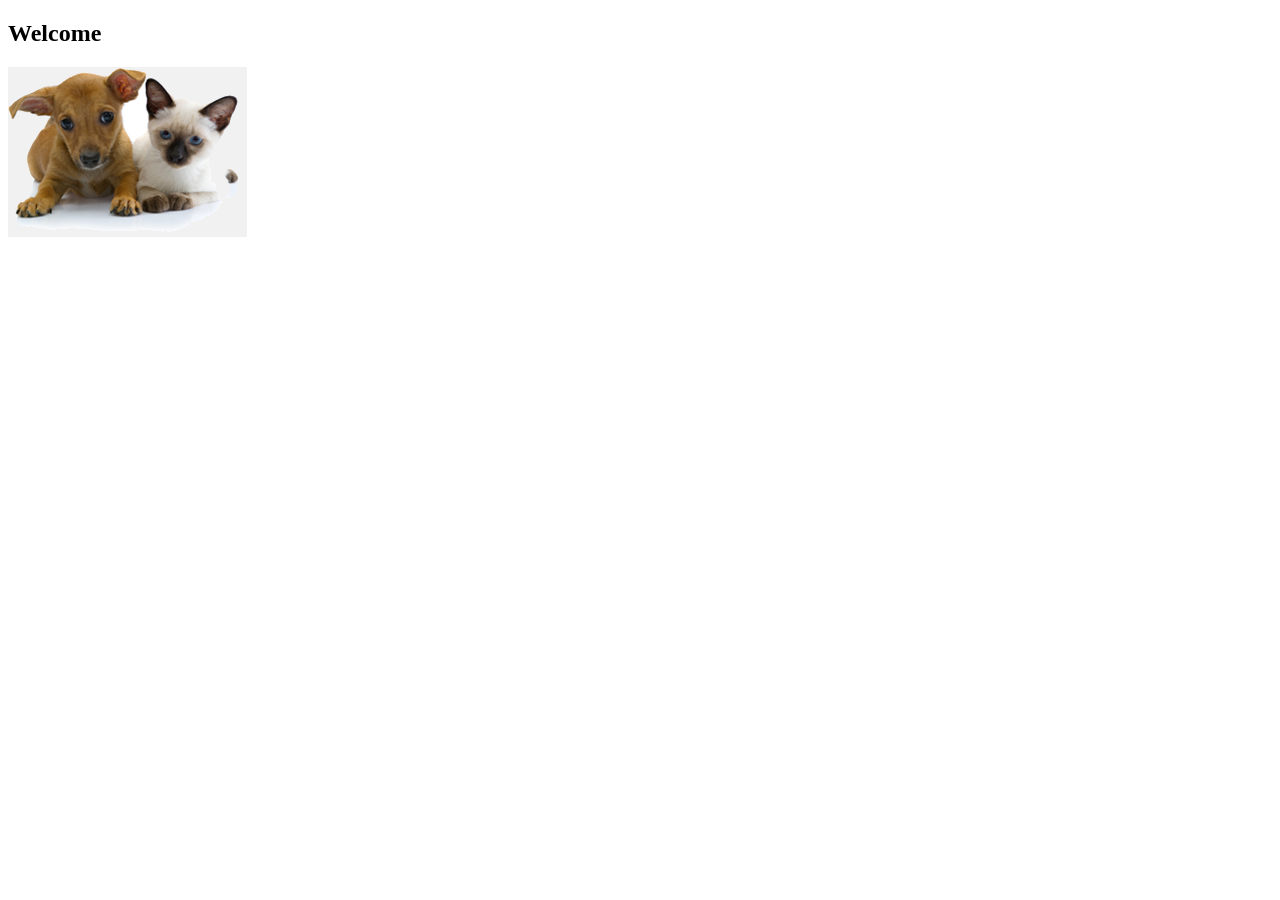
<file: pet-clinic-web/src/main/resources/templates/index.html>
<!DOCTYPE html>
<html th:replace="~{fragments/layout :: layout (~{::body},'home')}" xmlns:th="https://www.thymeleaf.org">
<body>

    <h2 th:text="#{welcome}">Welcome</h2>
    <div class="row">
        <div class="col-md-12">
            <img class="img-responsive" src="../static/resources/images/pets.png"
                 th:src="@{/resources/images/pets.png}"/>
        </div>
    </div>

</body>
</html>
</file>
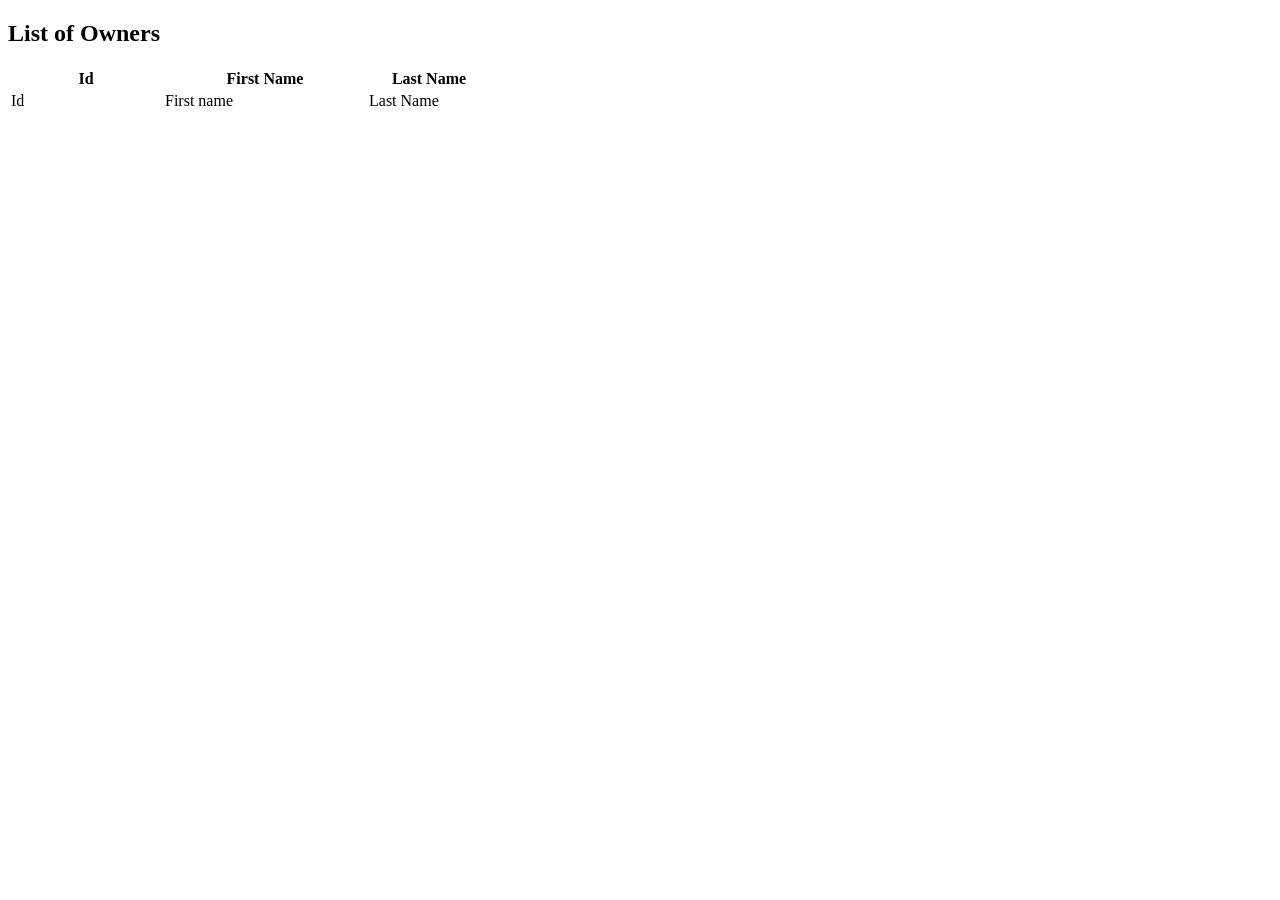
<file: pet-clinic-web/src/main/resources/templates/owners/index.html>
<!DOCTYPE html>
<html lang="en" xmlns="http://www.w3.org/1999/xhtml" xmlns:th="http://www.thymeleaf.org" th:replace="~{fragments/layout :: layout (~{::body},'owners')}">
<head>
    <meta charset="UTF-8">
    <title>Owners List</title>
</head>
<body>
    <h2 th:text="'List of Owners'">List of Owners</h2>



    <table class="table table-striped">
        <thead>
            <tr>
                <th style="width: 150px;">Id</th>
                <th style="width: 200px;">First Name</th>
                <th style="width: 120px">Last Name</th>
            </tr>
        </thead>
        <tbody>
            <tr th:each="owner : ${owners}">
                <td th:text="${owner?.id}">Id</td>
                <td th:text="${owner?.firstName}">First name</td>
                <td th:text="${owner?.lastName}">Last Name</td>
            </tr>
        </tbody>
    </table>



</body>
</html>
</file>
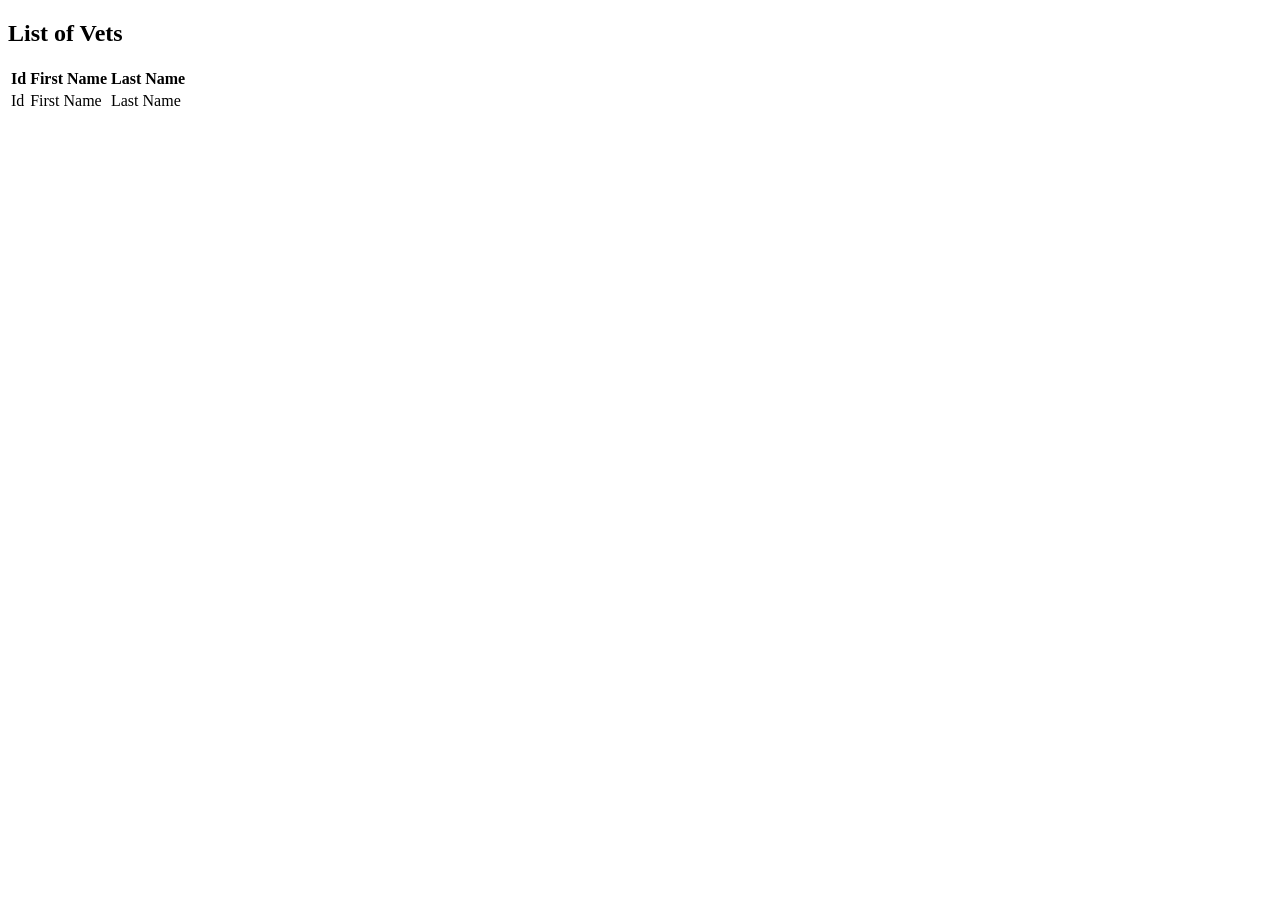
<file: pet-clinic-web/src/main/resources/templates/vets/index.html>
<!DOCTYPE html>
<html lang="en" xmlns="http://www.w3.org/1999/xhtml" xmlns:th="http://www.thymeleaf.org" th:replace="~{fragments/layout :: layout (~{::body},'vets')}">
<head>
    <meta charset="UTF-8">
    <title>List of Vets</title>
</head>
<body>
    <h2 th:text="'List of Vets'">List of Vets</h2>
    <table class="table table-striped">
        <thead>
            <tr>
                <th>Id</th>
                <th>First Name</th>
                <th>Last Name</th>
            </tr>
        </thead>
        <tbody>
            <tr th:each="vet : ${vets}">
                <td th:text="${vet?.id}">Id</td>
                <td th:text="${vet?.firstName}">First Name</td>
                <td th:text="${vet?.lastName}">Last Name</td>
            </tr>
        </tbody>
    </table>
</body>
</html>
</file>
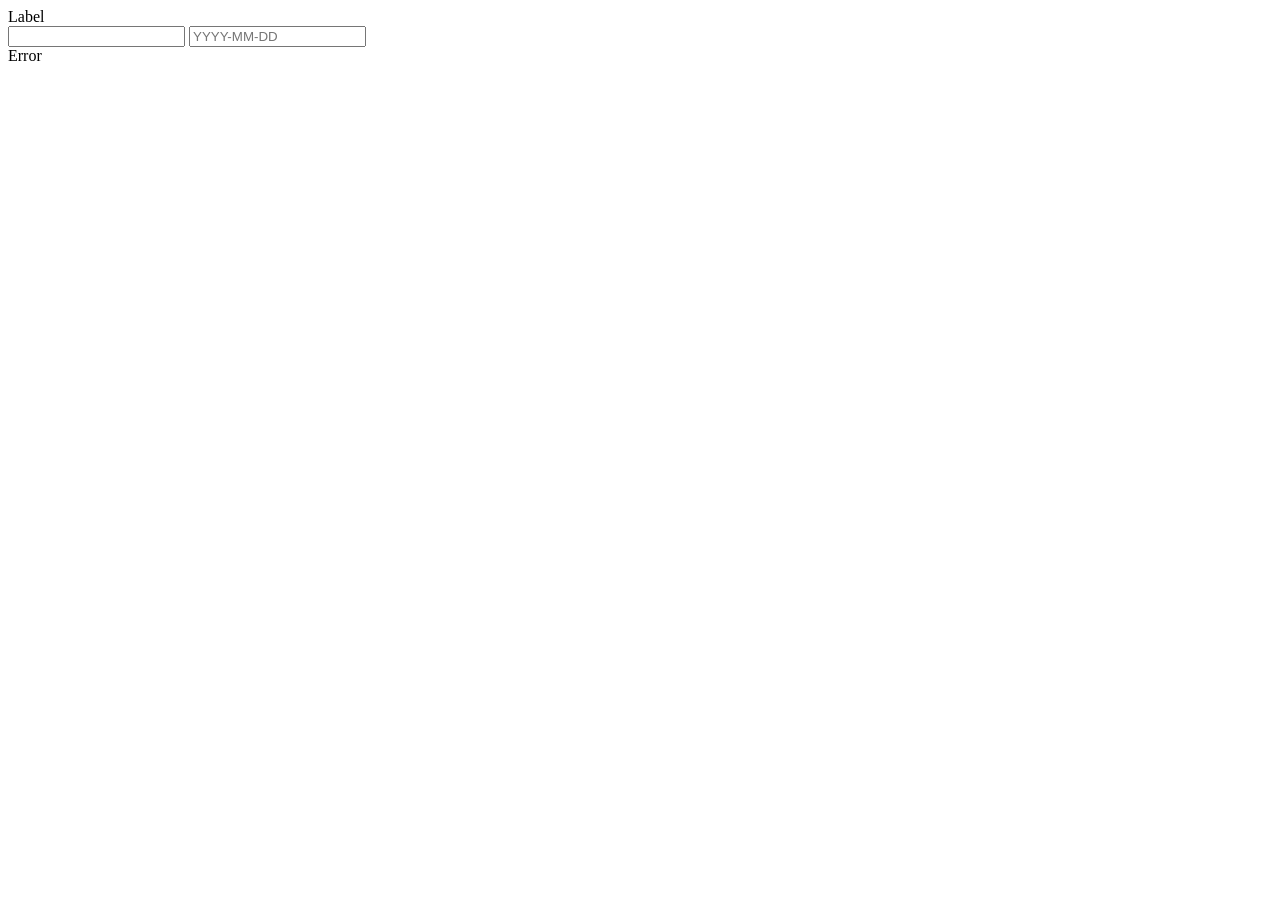
<file: pet-clinic-web/src/main/resources/templates/fragments/inputField.html>
<html
        xmlns="http://www.w3.org/1999/xhtml"
        xmlns:th="http://www.thymeleaf.org"
>
<body>
    <form>
        <th:block th:fragment="input (label, name, type)">
            <div class="form-group"
                 th:class="${'form-group' + (valid ? '' : ' has-error')}"
                 th:with="valid=${!#fields.hasErrors(name)}">
                <label class="col-sm-2 control-label" th:text="${label}">Label</label>
                <div class="col-sm-10">
                    <div th:switch="${type}">
                        <input class="form-control" th:case="'text'" th:field="*{__${name}__}" type="text"/>
                        <input class="form-control"
                               pattern="(?:19|20)[0-9]{2}-(?:(?:0[1-9]|1[0-2])-(?:0[1-9]|1[0-9]|2[0-9])|(?:(?!02)(?:0[1-9]|1[0-2])-(?:30))|(?:(?:0[13578]|1[02])-31))"
                               placeholder="YYYY-MM-DD" th:case="'date'"
                               th:field="*{__${name}__}" title="Enter a date in this format: YYYY-MM-DD"
                               type="text"/>
                    </div>
                    <span aria-hidden="true"
                          class="glyphicon glyphicon-ok form-control-feedback"
                          th:if="${valid}"></span>
                    <th:block th:if="${!valid}">
            <span
                    aria-hidden="true"
                    class="glyphicon glyphicon-remove form-control-feedback"></span>
                        <span class="help-inline" th:errors="*{__${name}__}">Error</span>
                    </th:block>
                </div>
            </div>
        </th:block>
    </form>
</body>
</html>
</file>
